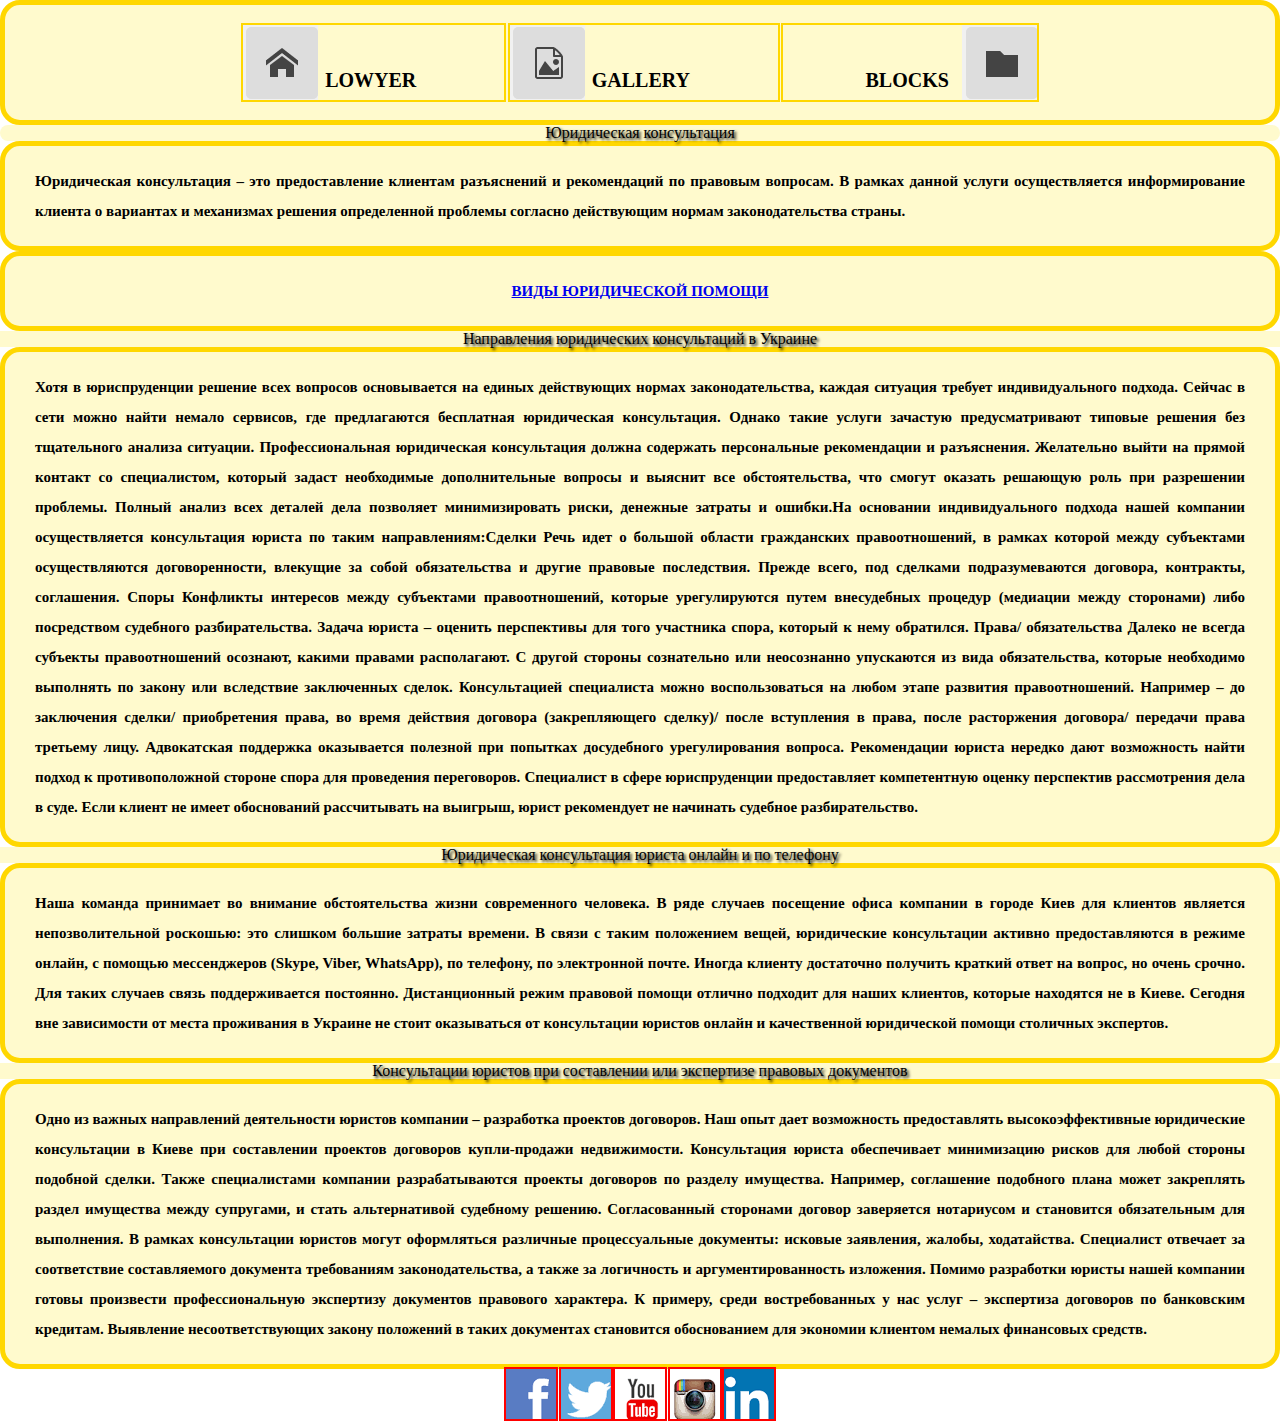
<file: index.html>
<!DOCTYPE html>
<html lang="ru">
<head>
	<meta charset="UTF-8">
	<link rel="stylesheet" href="css/style.css">
	<title>Lawyer for you </title>
	<style>
	
	</style>

</head>
	<body>
	
	<div class="wrapper">

		<div class="top_menu">
        <ul class="menu_gorizontal">
            <li class="before"><a href="#">Lowyer</a></li>
            <li class="before"><a href="pic/index.html">gallery</a></li>
            <li ><a class=after href="#">blocks</a>
                <ul class="menu_vertical">
 
                        <ul class="menu_float">
                            <li><a href="float/index.html">float</a></li>
                           </ul>
                    </li>
                    <li><a href="flex/index.html">flex</a></li>
                    <li><a href="in_block/index.html">in_block</a></li>
                    <li><a href="table-cell/index.html">table_cell</a></li>
                </ul>
            </li>
        </ul>
    </div>



	</div>
	


	<div class="step1">


	<h1> Юридическая консультация </h1>
     <p><b>Юридическая консультация </b> – это предоставление клиентам разъяснений и рекомендаций по правовым вопросам. В рамках данной услуги осуществляется информирование клиента о вариантах и механизмах решения определенной проблемы согласно действующим нормам законодательства страны. </p>
	<p style="text-align:center;"> 
		<a class="button" href="laywer/index.html">ВИДЫ ЮРИДИЧЕСКОЙ  ПОМОЩИ</a>


	</p>
	<H2>Направления юридических консультаций в Украине</H2>
	<p style="text-align: justify;"> 
		Хотя в юриспруденции решение всех вопросов основывается на единых действующих нормах законодательства, каждая ситуация требует индивидуального подхода. Сейчас в сети можно найти немало сервисов, где предлагаются бесплатная юридическая консультация. Однако такие услуги зачастую предусматривают типовые решения без тщательного анализа ситуации.
		Профессиональная юридическая консультация должна содержать персональные рекомендации и разъяснения. Желательно выйти на прямой контакт со специалистом, который задаст необходимые дополнительные вопросы и выяснит все обстоятельства, что смогут оказать решающую роль при разрешении проблемы. 
		Полный анализ всех деталей дела позволяет минимизировать риски, денежные затраты и ошибки.На основании индивидуального подхода нашей компании осуществляется консультация юриста по таким направлениям:Сделки
Речь идет о большой области гражданских правоотношений, в рамках которой между субъектами осуществляются договоренности, влекущие за собой обязательства и другие правовые последствия. Прежде всего, под сделками подразумеваются договора, контракты, соглашения.

Споры
Конфликты интересов между субъектами правоотношений, которые урегулируются путем внесудебных процедур (медиации между сторонами) либо посредством судебного разбирательства. Задача юриста – оценить перспективы для того участника спора, который к нему обратился.

Права/ обязательства
Далеко не всегда субъекты правоотношений осознают, какими правами располагают. С другой стороны сознательно или неосознанно упускаются из вида обязательства, которые необходимо выполнять по закону или вследствие заключенных сделок.

Консультацией специалиста можно воспользоваться на любом этапе развития правоотношений. Например – до заключения сделки/ приобретения права, во время действия договора (закрепляющего сделку)/ после вступления в права, после расторжения договора/ передачи права третьему лицу.

Адвокатская поддержка оказывается полезной при попытках досудебного урегулирования вопроса. Рекомендации юриста нередко дают возможность найти подход к противоположной стороне спора для проведения переговоров. Специалист в сфере юриспруденции предоставляет компетентную оценку перспектив рассмотрения дела в суде. Если клиент не имеет обоснований рассчитывать на выигрыш, юрист рекомендует не начинать судебное разбирательство.
		
	</p>
</div>
<div class="step2">
	<H2 >Юридическая консультация юриста онлайн и по телефону</H2>
	<p style="text-align: justify;">Наша команда принимает во внимание обстоятельства жизни современного человека. В ряде случаев посещение офиса компании в городе Киев для клиентов является непозволительной роскошью: это слишком большие затраты времени.

В связи с таким положением вещей, юридические консультации активно предоставляются в режиме онлайн, с помощью мессенджеров <b>(Skype, Viber, WhatsApp)</b>, по телефону, по электронной почте. Иногда клиенту достаточно получить краткий ответ на вопрос, но очень срочно. Для таких случаев связь поддерживается постоянно.

Дистанционный режим правовой помощи отлично подходит для наших клиентов, которые находятся не в Киеве. Сегодня вне зависимости от места проживания в Украине не стоит оказываться от консультации юристов онлайн и качественной юридической помощи столичных экспертов.
	</p>
</div> 
<div class="step3">
	<h2>Консультации юристов при составлении или экспертизе правовых документов</h2>
	<p><b>Одно из важных направлений деятельности юристов компании</b> – разработка проектов договоров. Наш опыт дает возможность предоставлять высокоэффективные юридические консультации в Киеве при составлении проектов договоров купли-продажи недвижимости. Консультация юриста обеспечивает минимизацию рисков для любой стороны подобной сделки.

Также специалистами компании разрабатываются проекты договоров по разделу имущества. Например, соглашение подобного плана может закреплять раздел имущества между супругами, и стать альтернативой судебному решению. Согласованный сторонами договор заверяется нотариусом и становится обязательным для выполнения.

В рамках консультации юристов могут оформляться различные процессуальные документы: исковые заявления, жалобы, ходатайства. Специалист отвечает за соответствие составляемого документа требованиям законодательства, а также за логичность и аргументированность изложения.

Помимо разработки юристы нашей компании готовы произвести профессиональную экспертизу документов правового характера. К примеру, среди востребованных у нас услуг – экспертиза договоров по банковским кредитам. Выявление несоответствующих закону положений в таких документах становится обоснованием для экономии клиентом немалых финансовых средств.
</p>
<div class="social_menu">
        <ul>
            <li><a href="#"></a></li>
            <li><a href="#"></a></li>
            <li><a href="#"></a></li>
            <li><a href="#"></a></li>
            <li><a href="#"></a></li>
            
        </ul>   
    </div>
</div>
</div>
</body>
</html>
</file>
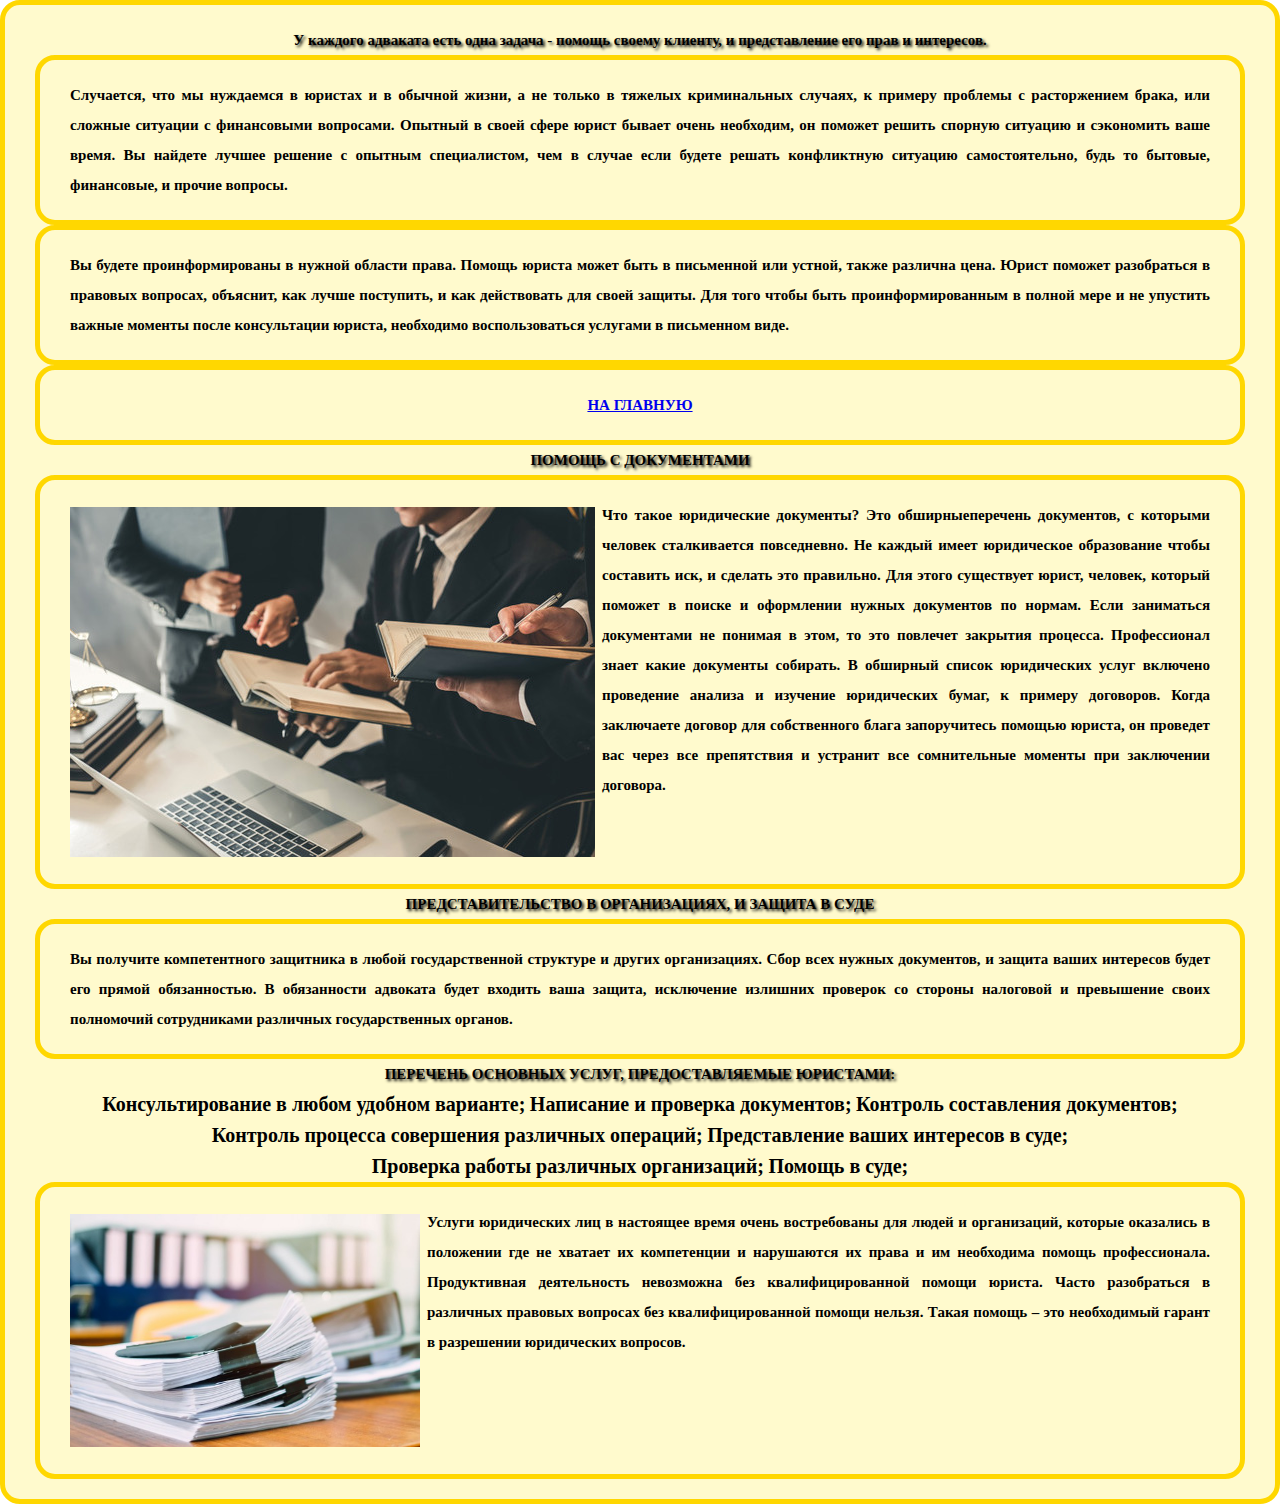
<file: laywer/index.html>
<!DOCTYPE html>
<html lang="ru">
<head>
        <meta charset="utf-8">
        <title>Виды юридическо помощи</title>
        <link rel="stylesheet" href="../css/style.css">
    </head>

    <body>
        <div class="wrapper">

            
            <h1> У каждого адваката есть одна задача - помощь своему клиенту, и представление его прав и интересов.</h1>
            <p> Случается, что мы нуждаемся в юристах и в обычной жизни, а не только в тяжелых криминальных случаях, к примеру проблемы с расторжением брака, или сложные ситуации с финансовыми вопросами. Опытный в своей сфере юрист бывает очень необходим, он поможет решить спорную ситуацию и сэкономить ваше время. Вы найдете лучшее решение с опытным специалистом, чем в случае если будете решать конфликтную ситуацию самостоятельно, будь то бытовые, финансовые, и прочие вопросы.</p>
        
            <p>Вы будете проинформированы в нужной области права. Помощь юриста может быть в письменной или устной, также различна цена. Юрист поможет разобраться в правовых вопросах, объяснит, как лучше поступить, и как действовать для своей защиты. Для того чтобы быть проинформированным в полной мере и не упустить важные моменты после консультации юриста, необходимо воспользоваться услугами в письменном виде.</p>
           

        <p style="text-align:center;">
        
        <a href="../index.html">НА ГЛАВНУЮ</a>        </p>

 
 
 <div>
               
               <h2>ПОМОЩЬ С ДОКУМЕНТАМИ</h2> 
                <p> <img src="../images/imgonline1.jpeg" alt="документы" class="lefting">    
                               Что такое юридические документы?
                               Это обширныеперечень документов, с которыми человек сталкивается повседневно. Не каждый имеет юридическое образование чтобы составить иск, и сделать это правильно. Для этого существует юрист, человек, который поможет в поиске и оформлении нужных документов по нормам. Если заниматься документами не понимая в этом, то это повлечет закрытия процесса. Профессионал знает какие документы собирать.
 
                               В обширный список юридических услуг включено проведение анализа и изучение юридических бумаг, к примеру договоров. Когда заключаете договор для собственного блага запоручитесь помощью юриста, он проведет вас через все препятствия и устранит все сомнительные моменты при заключении договора.
             
 </p>
</div>
        <div >
        <h2>ПРЕДСТАВИТЕЛЬСТВО В ОРГАНИЗАЦИЯХ, И ЗАЩИТА В СУДЕ</h2>
        <p> Вы получите компетентного защитника в любой государственной структуре и других организациях. Сбор всех нужных документов, и защита ваших интересов будет его прямой обязанностью. В обязанности адвоката будет входить ваша защита, исключение излишних проверок со стороны налоговой и превышение своих полномочий сотрудниками различных государственных органов.
    </p>

    </div>
                <div>
        <h2>ПЕРЕЧЕНЬ ОСНОВНЫХ УСЛУГ, ПРЕДОСТАВЛЯЕМЫЕ ЮРИСТАМИ:</h2>
                     
                    <ul>
                        <li>Консультирование в любом удобном варианте;</li>
                        <li>Написание и проверка документов;</li>
                        <li>Контроль составления документов;</li>
                        <li>Контроль процесса совершения различных операций;</li>
                        <li>Представление ваших интересов в суде;</li>
                        <li>Проверка работы различных организаций;</li>
                        <li>Помощь в суде;</li>
                    </ul>
            </div>

                    <p> <img src="../images/imgonline2.jpeg" alt="документы" width="350" class="lefting"> Услуги юридических лиц в настоящее время очень востребованы для людей и организаций, которые оказались в положении где не хватает их компетенции и нарушаются их права и им необходима помощь профессионала. Продуктивная деятельность невозможна без квалифицированной помощи юриста. Часто разобраться в различных правовых вопросах без квалифицированной помощи нельзя. Такая помощь – это необходимый гарант в разрешении юридических вопросов.
            
                    </p>                 
        </div>
</body></html>
</file>
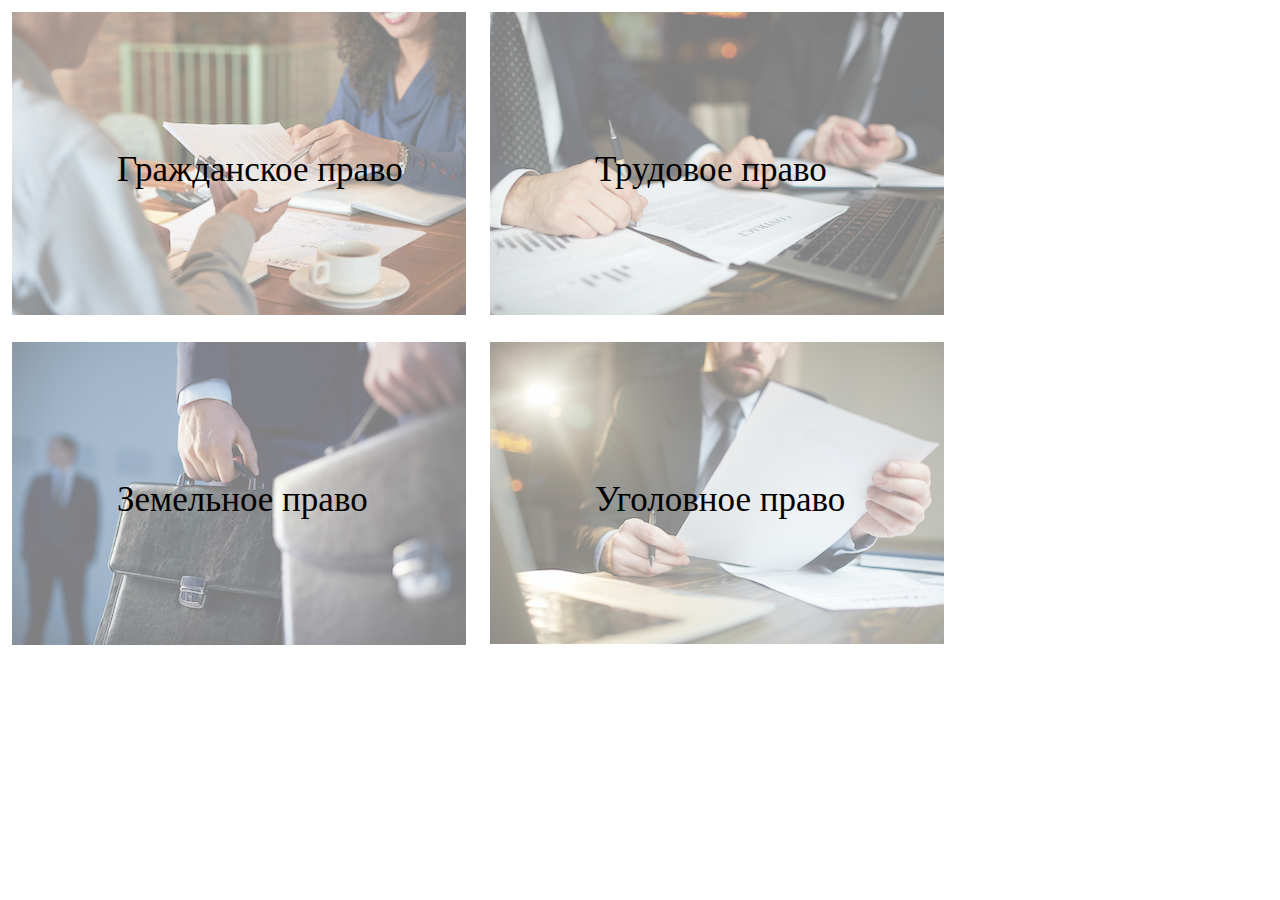
<file: pic/index.html>
<!DOCTYPE html>
<html lang="ru"><head>
	<meta charset="UTF-8">
	<title>Homework</title>
	<link rel="stylesheet" type="text/css" href="css/style.css">
</head>
<body>
	<div class="wrapper">
		      <div class="border">
					 <div class="image">
					<img class="opacity" src="img/lawyer.jpg" alt="cout">
						<p class="text">Гражданское право</p>
				     </div>
			  </div>

			    <div class="border">
					 <div class="image">
				<img class="opacity" src="img/closeup.jpg" alt="cout">
						<p class="text">Трудовое право</p>
				     </div>
			  </div>


			    <div class="border">
					 <div class="image">
         <img class="opacity" src="img/close-up.jpg" alt="cout">
						<p class="text">Земельное право</p>
				     </div>
			  </div>


			     <div class="border">
		<div class="image"><img class="opacity" src="img/1234.jpg" alt="cout">
				<p class="text">Уголовное право</p>
				     </div>
			  </div> 
			 
			  </div>


</body></html>
</file>
<file: pic/css/style.css>
html, body, div, span, applet, object, iframe,
		h1, h2, h3, h4, h5, h6, p, blockquote, pre,
		a, abbr, acronym, address, big, cite, code,
		del, dfn, em, img, ins, kbd, q, s, samp,
		small, strike, strong, sub, sup, tt, var,
		b, u, i, center,
		dl, dt, dd, ol, ul, li,
		fieldset, form, label, legend,
		table, caption, tbody, tfoot, thead, tr, th, td,
		article, aside, canvas, details, embed, 
		figure, figcaption, footer, header, hgroup, 
		menu, nav, output, ruby, section, summary,
		time, mark, audio, video {
			margin: 0;
			padding: 0;
			border: 0;
			font-size: 100%;
			font: inherit;
			vertical-align: baseline;
		}
		/* HTML5 display-role reset for older browsers */
		article, aside, details, figcaption, figure, 
		footer, header, hgroup, menu, nav, section {
			display: block;
		}
		body {
			line-height: 1;
		}
		ol, ul {
			list-style: none;
		}
		blockquote, q {
			quotes: none;
		}
		blockquote:before, blockquote:after,
		q:before, q:after {
			content: '';
			content: none;
		}
		table {
			border-collapse: collapse;
			border-spacing: 0;
		}

		/*  reset */


.wrapper{
    display: flex;
	flex-wrap: wrap;
	width: 1200px;

}
.border{
	border: 2px white; 
    padding: 12px; 
}
.image {
	position:relative;

}
.opacity{
	opacity: 0.5;

}

.text {
	position:absolute;
	top: 140px;
	left:105px;
	font-size: 35px;
	opacity: 1;
	
	
	}
</file>
<file: css/style.css>
@import url('');
/*css reset*/
			html, body, div, span, applet, object, iframe,
			h1, h2, h3, h4, h5, h6, p, blockquote, pre,
			a, abbr, acronym, address, big, cite, code,
			del, dfn, em, img, ins, kbd, q, s, samp,
			small, strike, strong, sub, sup, tt, var,
			b, u, i, center,
			dl, dt, dd, ol, ul, li,
			fieldset, form, label, legend,
			table, caption, tbody, tfoot, thead, tr, th, td,
			article, aside, canvas, details, embed, 
			figure, figcaption, footer, header, hgroup, 
			menu, nav, output, ruby, section, summary,
			time, mark, audio, video {
				margin: 0;
				padding: 0;
				border: 0;
				font-size: 100%;
				font: inherit;
				vertical-align: baseline;
			}
			/* HTML5 display-role reset for older browsers */
			article, aside, details, figcaption, figure, 
			footer, header, hgroup, menu, nav, section {
				display: block;
			}
			body {
				line-height: 1;
			}
			ol, ul {
				list-style: none;
			}
			blockquote, q {
				quotes: none;
			}
			blockquote:before, blockquote:after,
			q:before, q:after {
				content: '';
				content: none;
			}
			table {
				border-collapse: collapse;
				border-spacing: 0;
			}
		.lefting{
			float: left;
			margin: 7px 7px 7px 0;

		}

        .rightimg{
            float: right;
            margin: 7px 7px 7px 0;

}

/*menu*/

.top_menu {
	text-align: center;
	font-size: 0;
	position: relative;
	z-index: 30;
}

.menu_gorizontal {
	position: relative;
	
}

.menu_gorizontal li+li+li:hover .menu_vertical {
	display: block;
}

.menu_gorizontal li {
	display:inline-block;
	background: lemonchiffon;
	border-right: 1px solid red;
	text-transform: uppercase;
	position: relative;

}

.menu_gorizontal li:last-child {
	border-right: none;
}

li:hover {
	background:blue;
}


.menu_gorizontal li a {
    font-size: 20px;
    color: black;
    display: block;
    outline: 2px solid gold;
    position: relative;
    padding: 40px 88px 5px 82px;
	text-decoration: none;
}

.menu_gorizontal li.before a:before {
    content: "";
    width: 75px;
    height: 75px;
    display: inline-block;
    background: url(../pic/img/888.png);
    position: absolute;
	top: 0px;
    left: 0px;
}

.menu_gorizontal li.before a:before {
    background-position: -1px -10px;
}



.menu_gorizontal li+li.before a:before {
    background-position: -1px -262px;
}

.menu_gorizontal li a.after:after {
    content: "";
    width: 75px;
    height: 75px;
    display: inline-block;
    background: url(../pic/img/888.png);
    position: absolute;
	right:0px;
	top:0px;
}


.menu_gorizontal li+li+li a.after:after {
    background-position: 93333333px -262px;
}

.menu_gorizontal li:hover a.after:after {
    content: "";
    width: 75px;
    height: 75px;
    display: inline-block;
    position: absolute;
	right:0px;
	top:0px;
}

.menu_vertical {
	position: absolute;
	top: 100%;
	left: 0;
	display: none;
	width: 100%;
}

.menu_vertical li {
	position: relative;
	background: yellow;
	border-right: 1px solid red;
	text-transform: uppercase;
	display: block;
}

.menu_vertical li .main_float:before {
    content: "";
    width: 75px;
    height: 75px;
    display: inline-block;
    background: url(../pic/img/777.png) -70px -197px;
    position: absolute;
    top: 0px;
    left: 0px;
}
   
.menu_vertical li:hover .main_float:before {
	background-position: -149px -197px;
}


.menu_vertical li:hover {
	background:blue;
}
.main__float a {
	background: url('../pic/img/777.png');

}

.menu_float {
	position: absolute;
	right:100%;
	top: 0;
	display: none;
}

.menu_float li {
	position:relative;
}


.menu_vertical:hover .menu_float {
	display: block;
}

/* social_menu */

.social_menu {
	font-size: 0px;
	text-align: right;
}

.social_menu li {
display: inline-block;
font-size: 20px;
}

.social_menu li a {
	display: block;
	outline: 2px solid red;
	background: url('../pic/img/777.png');
	transition: all 1s ease;

}

.social_menu li a{
	width: 20 px;
	height: 20px;
	display: inline-block;
	font-size: 20px;

}

.social_menu li+li a {
	background-position: -65px 0;

}
.social_menu li+li+li a {
	background-position: -125px 0;

}
.social_menu li+li+li+li a {
	background-position: -187px 0;

}
.social_menu li+li+li+li+li a {
	background-position: -250px 0;

}

.social_menu li:hover a {
	background: url('../pic/img/777.png') ;

	background-position: 0 -65px;

}

.social_menu li+li:hover a {
	background-position: -65px -65px;

}
.social_menu li+li+li:hover a {
	background-position: -125px -65px;

}
.social_menu li+li+li+li:hover a {
	background-position: -187px -65px;

}
.social_menu li+li+li+li+li:hover a {
	background-position: -250px -65px;

}

.wrapper{             
                list-style: square outside;
	            color:black;
				font-size:15px;
				line-height: 30px;
				font-weight:800;
				text-align:justify;
				background: lemonchiffon ;
				width:auto;
				height:auto;
				margin:0 auto;
				padding: 20px 30px;
				border: 5px solid gold;
				box-sizing: border-box;
                border-radius: 20px;
}    
p{
				color:black;
				font-size:15px;
				line-height: 30px;
				font-weight:800;
				text-align:justify;
				background: lemonchiffon ;
				width:auto;
				height:auto;
				overflow:auto scroll;
				margin:0 auto;
				padding: 20px 30px;
				border: 5px solid gold;
				box-sizing: border-box;
			    border-radius: 20px;
			}

		h1{
			color:black;
			 text-align: center;
			 text-shadow: 2px 2px 3px #000;
		     border-radius: 20px;
		      background: lemonchiffon;
		}


	
		h2{
			color:black;
			 text-align: center;
			 text-shadow: 2px 2px 3px #000;
	         background: lemonchiffon;
	} 

	

	ul{
		text-align: center;
       	font-size: large;


	}
	ul li{
		display: inline-block;
		
		font-size: 20px;
	}
	
   
	ul li a{
		text-decoration: none;
		color:black;
		text-transform: uppercase;
		padding: 15px 25px;
		display: block;
	}
</file>
